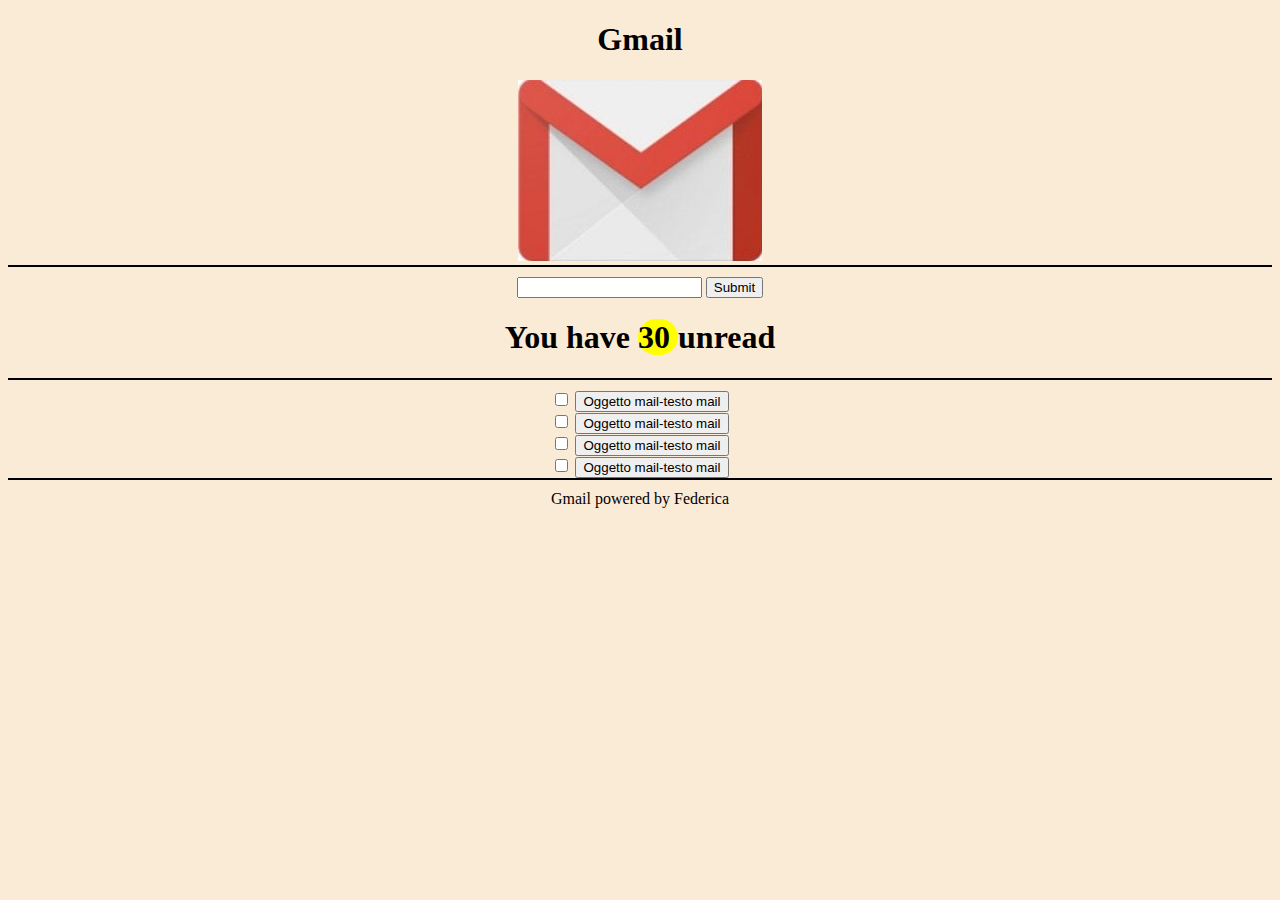
<file: struttura/index.html>
<!DOCTYPE html>
<html lang="it" dir="ltr">
  <head>
    <meta charset="utf-8">
    <title>Pagina Gmail</title>
    <link rel="stylesheet" href="style.css">
  </head>
  <body class="a">
    <header class="b">
      <h1>Gmail</h1>
      <img src="img/fotogmail.jpg" alt="foto busta gmail">
    </header>
    <main>
      <form>
       <input type="search">
       <input type="submit">
      </form>
    <section class="c">
      <h1>
        You have
        <span class="d">
         30
        </span>
        unread
      </h1>
    </section>
    <section class="e">
      <form>
       <input type="checkbox" name="mail" value="mail">
       <input type="button" onclick="link mail" value="Oggetto mail-testo mail">
       <br>
       <input type="checkbox" name="mail" value="mail">
       <input type="button" onclick="link mail" value="Oggetto mail-testo mail">
       <br>
       <input type="checkbox" name="mail" value="mail">
       <input type="button" onclick="link mail" value="Oggetto mail-testo mail">
       <br>
       <input type="checkbox" name="mail" value="mail">
       <input type="button" onclick="link mail" value="Oggetto mail-testo mail">
       <br>
      </form>
    </section>
    </main>
    <footer>
      <span class="f">Gmail</span>
      <span class="g">powered by Federica</span>
    </footer>
  </body>
</html>
</file>
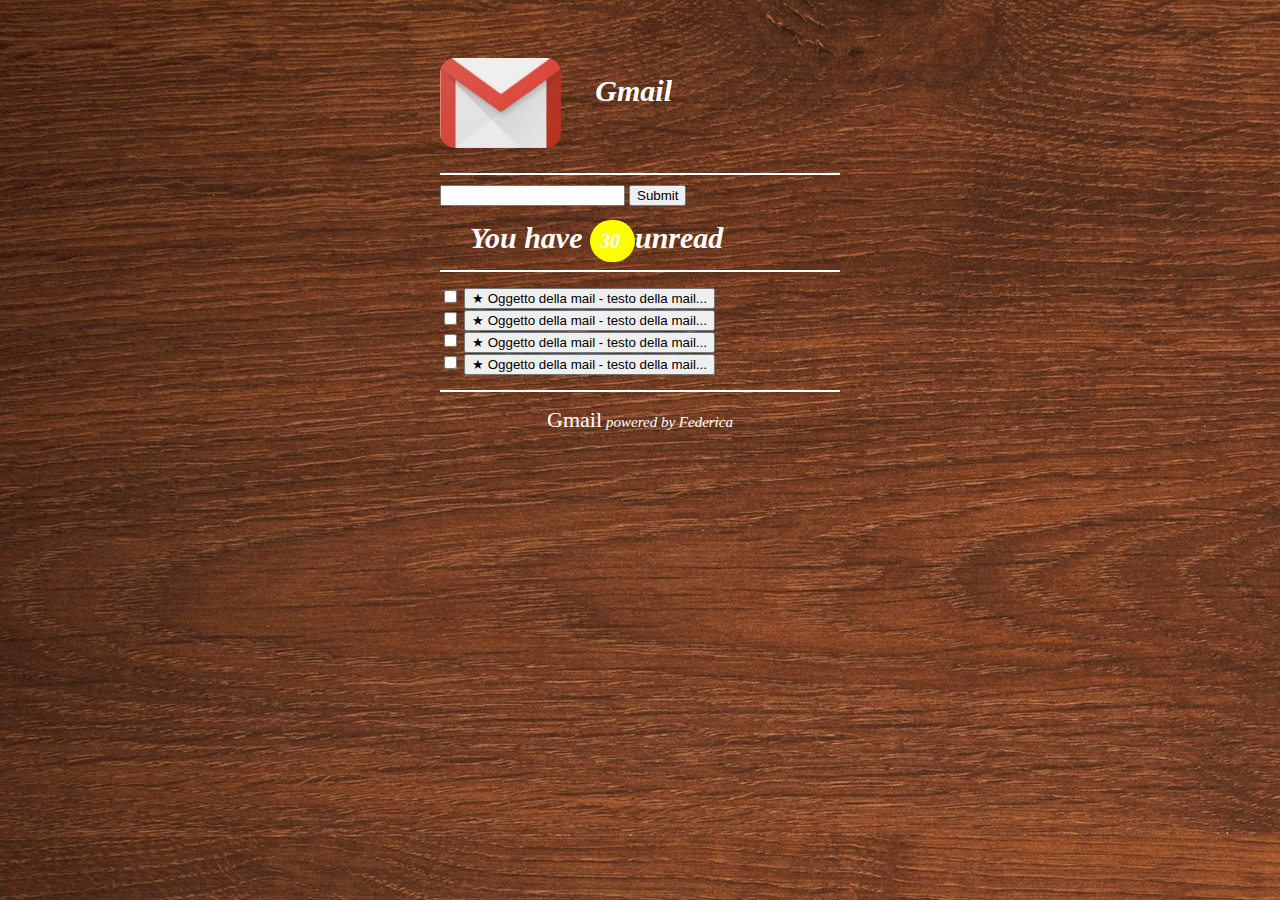
<file: versione-finale/index.html>
<!DOCTYPE html>
<html lang="it" dir="ltr">
  <head>
    <meta charset="utf-8">
    <title>Pagina Gmail</title>
    <link rel="stylesheet" href="style.css">
  </head>
  <body>
    <div id="a">
      <header class="b">
        <section>
          <img src="img/fotogmail.jpg" alt="foto busta gmail">
          <h1>Gmail</h1>
        </section>
      </header>

      <main>
        <form>
         <input type="search">
         <input type="submit">
        </form>
      <section class="c">
        <h1>
          You have
          <span class="d">
           30
          </span>
          unread
        </h1>
      </section>
      <section class="e">
        <form class="" action="index.html" method="get">
         <input type="checkbox" name="mail" value="">
         <input type="button" onclick="link mail" value="&#9733; Oggetto della mail - testo della mail...">
         <br>
         <input type="checkbox" name="mail" value="">
         <input type="button" onclick="link mail" value="&#9733; Oggetto della mail - testo della mail...">
         <br>
         <input type="checkbox" name="mail" value="">
         <input type="button" onclick="link mail" value="&#9733; Oggetto della mail - testo della mail...">
         <br>
         <input type="checkbox" name="mail" value="">
         <input type="button" onclick="link mail" value="&#9733; Oggetto della mail - testo della mail...">
         <br>
        </form>
      </section>
      </main>
      
      <footer class="f">
        <span class="g">Gmail</span>
        <span class="h">powered by Federica</span>
      </footer>
    </div>
  </body>
</html>
</file>
<file: struttura/style.css>
.a {
  background-color: #faebd7;
  text-align: center;
}

.b{
  border-bottom:2px solid black;
  margin-bottom: 10px
}

.c{
  border-bottom:2px solid black;
  margin-bottom: 10px
}

.d {
  background-color: yellow;
  border-radius: 20px;
}

.e{
  border-bottom:2px solid black;
  margin-bottom: 10px
}
.f{
  font-family: fantasy;
}
.g{
  font-family: cursive;
}
</file>
<file: versione-finale/style.css>
body{
  background-image: url(img/sfondo.jpg);
}

#a{
  width: 400px;
  margin: auto;
}

.b{
  border-bottom:2px solid white;
  margin-bottom: 10px
}

img{
  display: inline;
  height:90px;
  vertical-align: middle;
  margin-top: 50px;
  margin-bottom: 25px;
  border-radius: 15px;
  vertical-align: middle;
}

h1{
  display: inline;
  margin-left: 20px;
  vertical-align: middle;
  font-style: italic;
  font-weight:800px;
  font-size: 30px;
  margin-left: 30px;
  color: white;
}

.c{
  border-bottom:2px solid white;
  margin-bottom: 15px;
  margin-top: 15px;
  padding-bottom: 15px;
}

.d {
  background-color: yellow;
  border-radius: 30px;
  font-size: 20px;
  padding: 10px;
}

.e{
  border-bottom:2px solid white;
  margin-bottom: 15px;
  margin-top: 15px;
  padding-bottom: 15px;
}

.f{
  font-family: fantasy;
  text-align: center;
  color: white;
}

.g{
  font-family: cursive;
  text-align: center;
  font-size: 22px;
}

.h{
  text-align: center;
  font-style: oblique;
  font-size: 15px;
}
</file>
